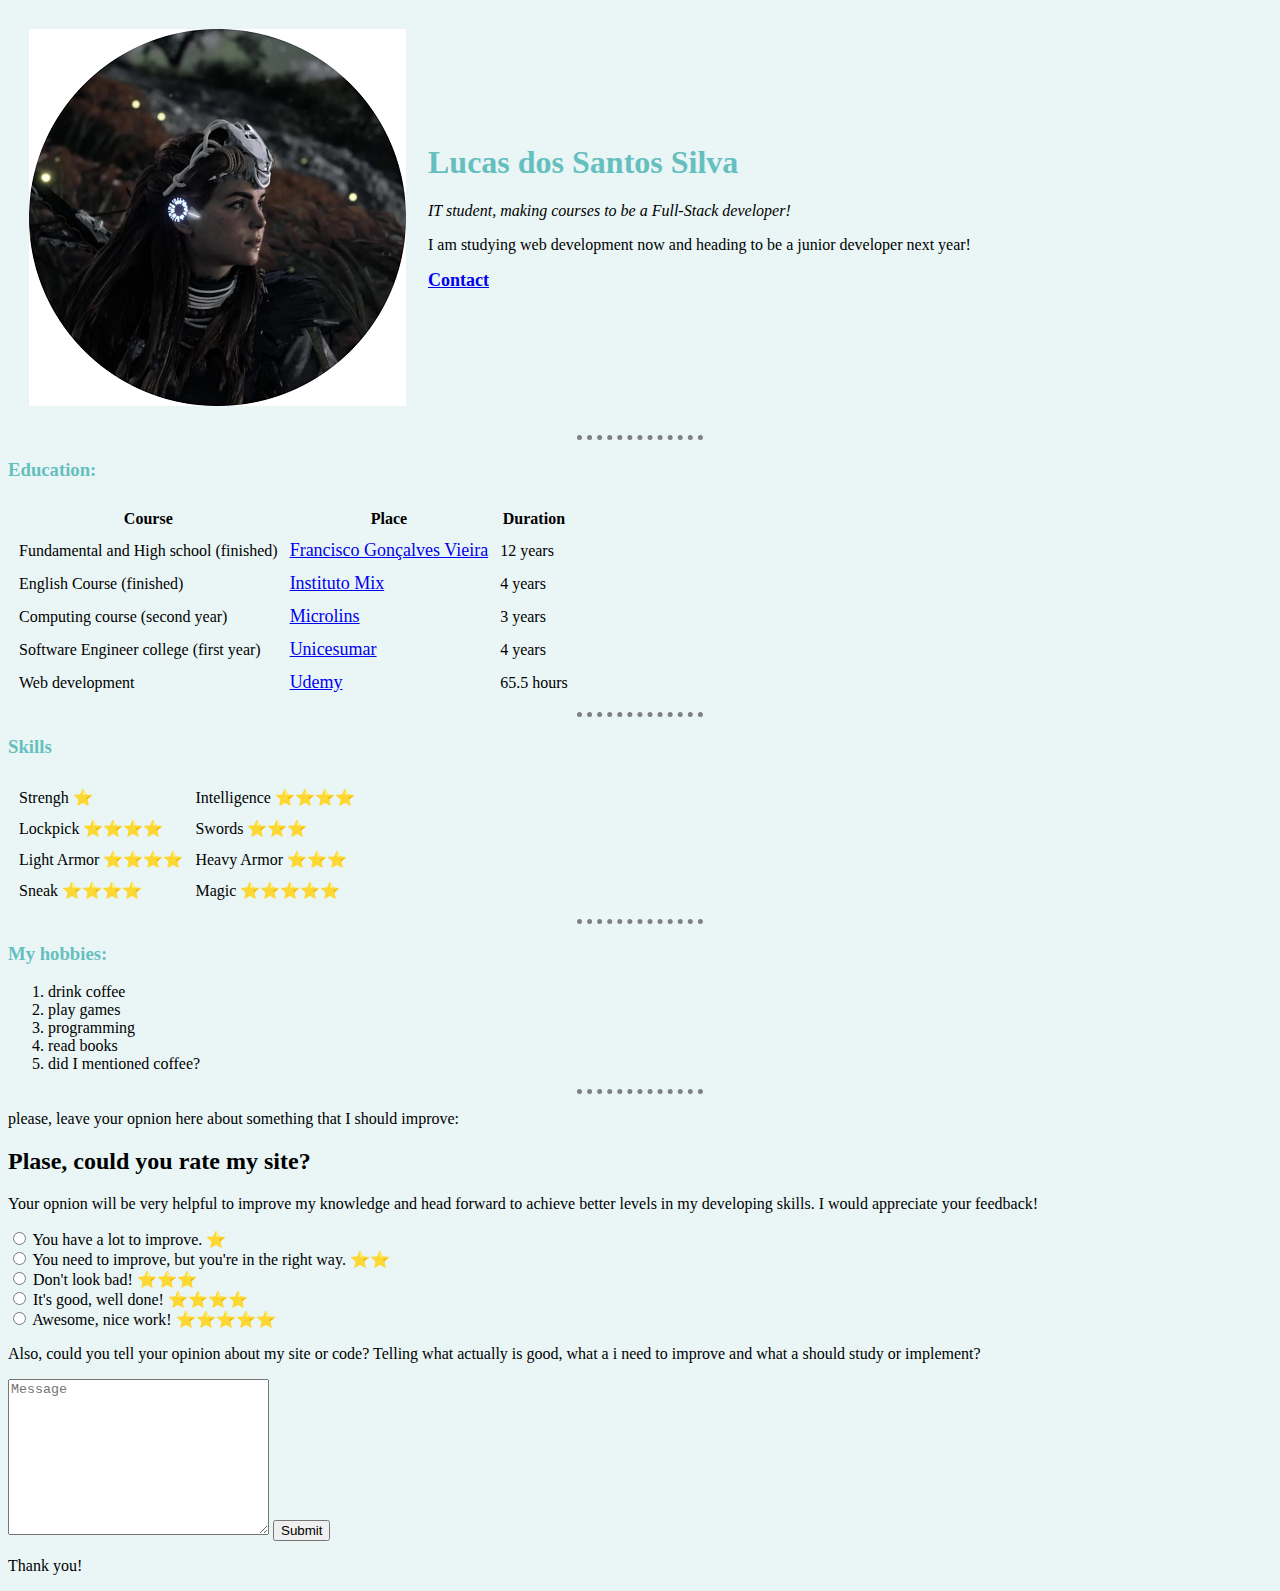
<file: index.html>
<html lang="en">
<head>
    <meta charset="UTF-8">
    
    <meta http-equiv="X-UA-Compatible" content="IE=edge">

    <meta name="viewport" content="width=device-width, initial-scale=1.0">

    <link rel="stylesheet" href="CSS/style.css">

    <title>Lucas's personal site.</title>
</head>
<body>

    <table cellspacing="20">
        <tr>
            <td>
                <img src="picture.png" alt="My github profile pic">
            </td>

            <td>
                <h1>Lucas dos Santos Silva</h1>

                <p><i>IT student, making courses to be a Full-Stack developer!</i></p>
            
                <p>I am studying web development now and heading to be a junior developer next year!</p>

                <a href="contact.html"><b>Contact</b></a>
            </td>
        </tr>
    </table>

    <hr>

    <h3>
        Education:
    </h3>

    <table cellspacing="10">
        <thead>
            <th>Course</th>
            <th>Place</th>
            <th>Duration</th>
        </thead>

        <tr>
            <td>Fundamental and High school (finished)</td>
            <td><a href="https://www.google.com/maps/place/E.E+Professor+Francisco+Gon%C3%A7alves+Vieira/@-23.3947686,-46.7164355,15z/data=!4m5!3m4!1s0x0:0x9eda368802863fc7!8m2!3d-23.3947686!4d-46.7164355">Francisco Gonçalves Vieira</a></td>
            <td>12 years</td>
        </tr>

        <tr>
            <td>English Course (finished)</td>
            <td><a href="https://www.institutomix.com.br/curso/ingles-orbit/">Instituto Mix</a></td>
            <td>4 years</td>
        </tr>

        <tr>
            <td>Computing course (second year)</td>
            <td><a href="https://www.microlins.com.br/cursos/presenciais/tecnologia/informatica-essencial">Microlins</a></td>
            <td>3 years</td>
        </tr>

        <tr>
            <td>Software Engineer college (first year)</td>
            <td><a href="https://www.unicesumar.edu.br/ead/cursos-graduacao/engenharia-de-software/">Unicesumar</a></td>
            <td>4 years</td>
        </tr>

        <tr>
            <td>Web development</td>
            <td><a href="https://www.udemy.com/share/1013gG3@AHr3tmUtVam-68cuWOa4DtOr0BUczOlRr30H1WMUrCYVzV01X1p4Z3HqeZJQouDwyQ==/">Udemy</a></td>
            <td>65.5 hours</td>
        </tr>
    </table>

<hr>

    <h3>Skills</h3>

    <table cellspacing="10">
        <tr>
            <td>Strengh ⭐</td>
            <td>Intelligence ⭐⭐⭐⭐</td>
        </tr>
             
        <tr>
            <td>Lockpick ⭐⭐⭐⭐</td>
            <td>Swords ⭐⭐⭐</td>
        </tr>

        <tr>
            <td>Light Armor ⭐⭐⭐⭐</td>
            <td>Heavy Armor ⭐⭐⭐</td>
        </tr>

        <tr>
            <td>Sneak ⭐⭐⭐⭐</td>
            <td>Magic ⭐⭐⭐⭐⭐</td>
        </tr>
    </table>

<hr>

    <h3>My hobbies:</h3>
    <ol>
        <li>drink coffee</li>
        <li>play games</li>
        <li>programming</li>
        <li>read books</li>
        <li>did I mentioned coffee?</li>
    </ol>
    <hr>

    <p>
        please, leave your opnion here about something that I should improve:
    </p>

    <h2>Plase, could you rate my site?</h2>

    <p>Your opnion will be very helpful to improve my knowledge and head forward to achieve better levels in my developing skills. I would appreciate your feedback!</p>
    <form action="mailto:lsantos2003@gmail.com" method="post" enctype="text/plain">

        <input type="radio" name="Grade-1-Star">
        <label>You have a lot to improve. ⭐</label>
    <br>
        <input type="radio" name="Grade-2-Stars">
        <label>You need to improve, but you're in the right way. ⭐⭐</label>
    <br>
        <input type="radio" name="Grade-3-Stars">
        <label>Don't look bad! ⭐⭐⭐</label>
    <br>
        <input type="radio" name="Grade-4-Stars">
        <label>It's good, well done! ⭐⭐⭐⭐</label>
    <br>
        <input type="radio" name="Grade-5-Stars">
        <label>Awesome, nice work! ⭐⭐⭐⭐⭐</label>
    <br>
        <p>Also, could you tell your opinion about my site or code? Telling what actually is good, what a i need to improve and what a should study or implement?</p>
        <textarea name="message" placeholder="Message" cols="30" rows="10"></textarea>
        <input type="submit">

    </form>

    <p>Thank you!</p>
</body>
</html>
</file>
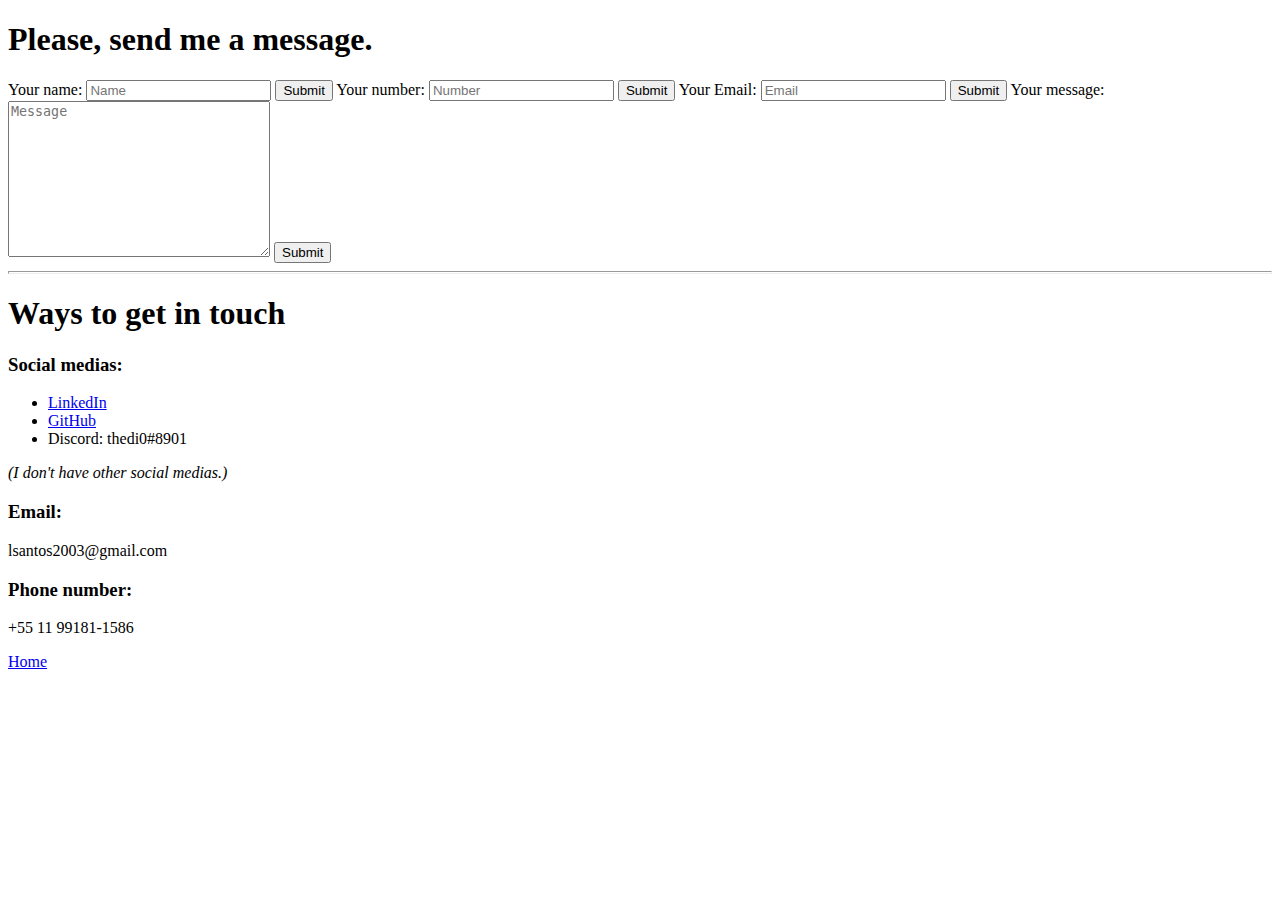
<file: contact.html>
<!DOCTYPE html>
<html lang="en">
<head>
    <meta charset="UTF-8">
    <meta http-equiv="X-UA-Compatible" content="IE=edge">
    <meta name="viewport" content="width=device-width, initial-scale=1.0">
    <title>Contact me</title>
</head>
<body>
    <h1>Please, send me a message.</h1>
    <form action="mailto:lsantos2003@gmail.com" method="post" enctype="text/plain">
        <label>Your name:</label>
        <input type="text" placeholder="Name" name="Username:">
        <input type="submit">

        <label>Your number:</label>
        <input type="number" placeholder="Number" name="Usernumber:">
        <input type="submit">

        <label>Your Email:</label>
        <input type="email" placeholder="Email" name="Useremail:">
        <input type="submit">

        <label>Your message:</label>
        <textarea name="message" placeholder="Message" cols="30" rows="10"></textarea>
        <input type="submit">
    </form>

<hr size="3">

    <h1>Ways to get in touch</h1>

    <h3>Social medias:</h3>
    <ul>
        <li><a href="https://www.linkedin.com/in/lucas-dos-santos-silva-0b7132248/">LinkedIn</a></li>
        <li><a href="https://github.com/olaLucas">GitHub</a></li>
        <li>Discord: thedi0#8901</li>
    </ul>
    <p>
        <em>(I don't have other social medias.)</em>
    </p>

    <h3>Email:</h3>
    <p>
        lsantos2003@gmail.com
    </p>

    <h3>Phone number:</h3>
    <p>
        +55 11 99181-1586
    </p>
    
    <a href="index.html">Home</a>

</body>
</html>
</file>
<file: CSS/style.css>
body 
{
    background-color: #EAF6F6;
}

a 
{
    font-size: large;
}

hr 
{    
    border-width: 5px;
    border-style: dotted none none none;
    border-color: grey;
    width: 10%;
}

h1 
{
    color: #66BFBF;
}

h3 
{
    color: #66BFBF;
}
</file>
